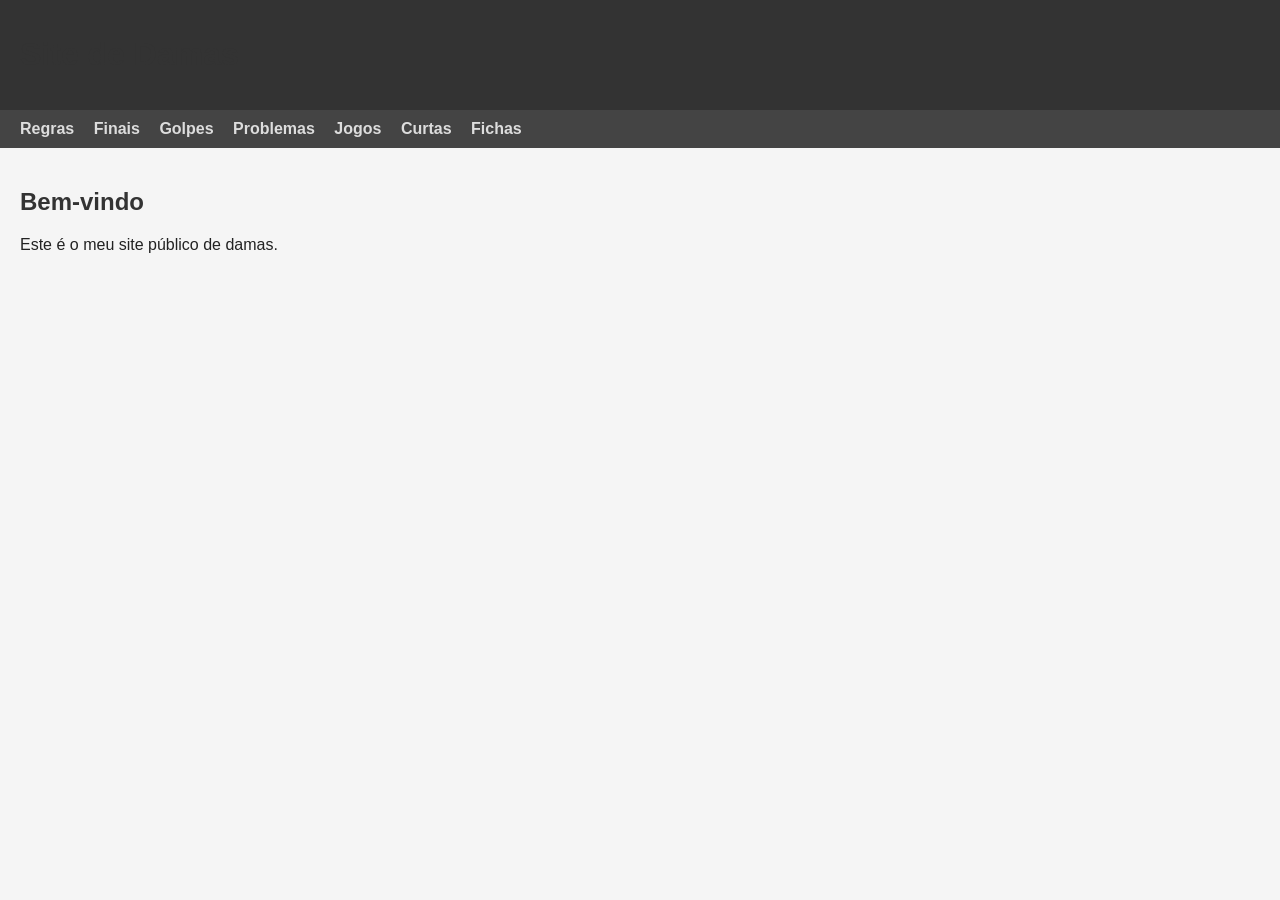
<file: index.html>
<!DOCTYPE html>
<html lang="pt">
<head>
    <meta charset="UTF-8">
    <title>Damas – Página Inicial</title>
    <link rel="stylesheet" href="assets/css/style.css">
</head>
<body>

<header>
    <h1>Site de Damas</h1>
</header>

<nav>
    <a href="regras/">Regras</a>
    <a href="finais/">Finais</a>
    <a href="golpes/">Golpes</a>
    <a href="problemas/">Problemas</a>
    <a href="jogos/">Jogos</a>
    <a href="curtas/">Curtas</a>
    <a href="fichas/">Fichas</a>
</nav>

<main>
    <h2>Bem‑vindo</h2>
    <p>Este é o meu site público de damas.</p>
</main>

</body>
</html>
</file>
<file: assets/css/style.css>
body {
    font-family: Arial, sans-serif;
    margin: 0;
    padding: 0;
    background: #f5f5f5;
    color: #222;
}

header {
    background: #333;
    color: white;
    padding: 15px 20px;
}

nav {
    background: #444;
    padding: 10px 20px;
}

nav a {
    color: #ddd;
    margin-right: 15px;
    text-decoration: none;
    font-weight: bold;
}

nav a:hover {
    color: white;
}

main {
    padding: 20px;
}

h1, h2 {
    color: #333;
}
</file>
